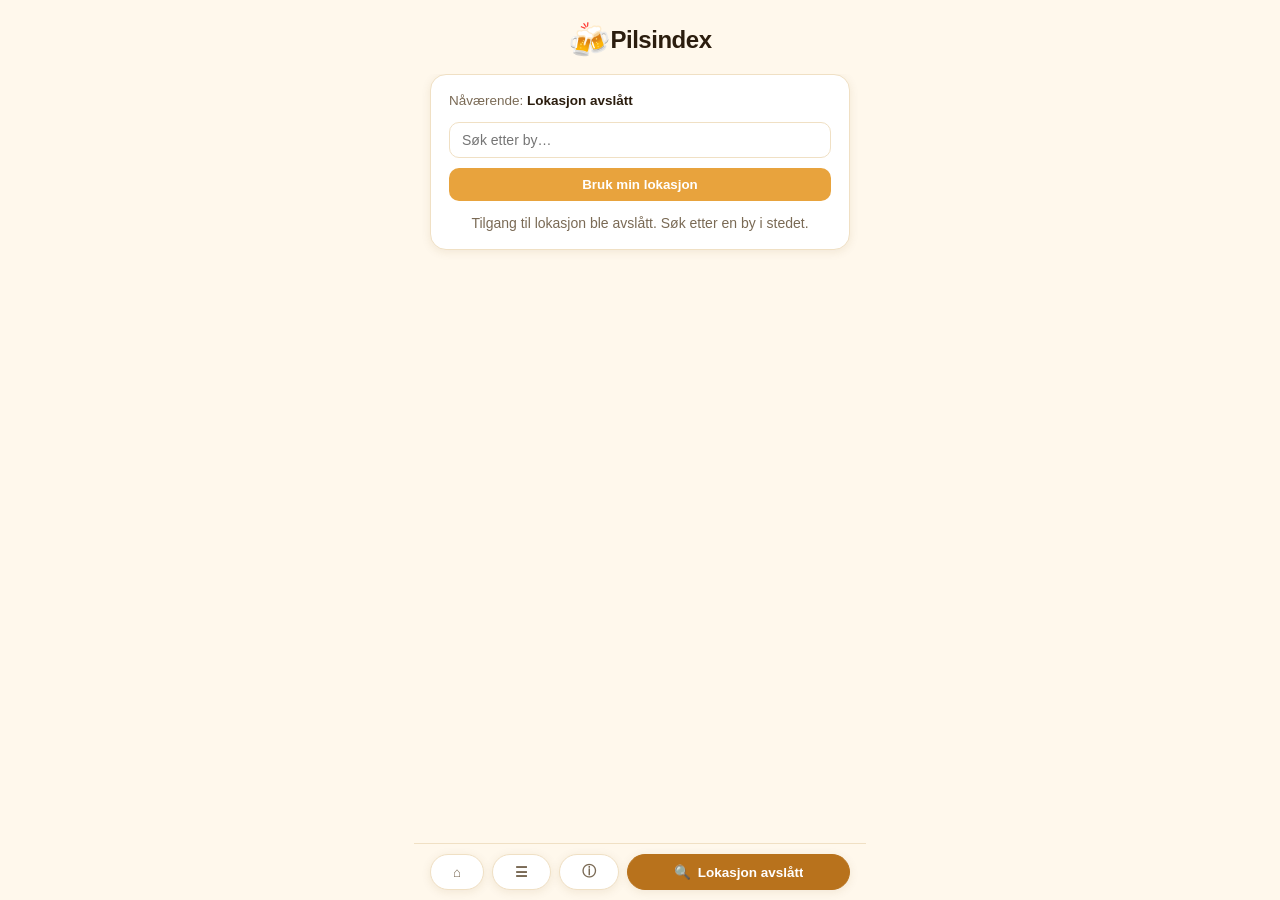
<file: index.html>
<!DOCTYPE html>
<html lang="no">
<head>
<meta charset="UTF-8">
<meta name="viewport" content="width=device-width, initial-scale=1.0, viewport-fit=cover, maximum-scale=1">
<title>Pilsindex</title>

<link rel="icon" type="image/x-icon" href="favicon.ico">
<link rel="apple-touch-icon" href="icons/icon-180.png">
<link rel="manifest" href="manifest.json">
<meta name="theme-color" content="#b8721c">
<meta name="apple-mobile-web-app-capable" content="yes">
<meta name="mobile-web-app-capable" content="yes">
<meta name="apple-mobile-web-app-status-bar-style" content="black-translucent">
<meta name="apple-mobile-web-app-title" content="Pilsindex">

<link rel="stylesheet" href="style.css">
</head>
<body>
<div class="wrap">
  <header>
    <div class="brand">
      <div class="logo">&#127867;</div>
      <h1>Pilsindex</h1>
    </div>
  </header>

  <!-- HOME: title (above), current Beer Index, current conditions, best time this week -->
  <section class="page" id="homeView">
    <div class="home-hero">
      <div class="gauge gauge--home" id="homeGauge" aria-label="Nåværende pilsindex">
        <div class="num" id="homeGaugeNum">&#127867;</div>
      </div>
      <p class="home-verdict" id="homeVerdict">Henter værvarsel...</p>

      <div class="home-now" id="homeNow">
        <span class="home-now-emoji" id="homeNowEmoji">&#127867;</span>
        <span class="home-now-temp" id="homeNowTemp">--°</span>
      </div>
    </div>
  </section>

  <!-- DETAILS: forecast timelines -->
  <section class="page" id="detailsView" hidden>
    <div id="content">
      <div class="status">Henter din lokasjon...</div>
    </div>
  </section>

  <!-- ABOUT: what the Beer Index is and how it's calculated -->
  <section class="page" id="aboutView" hidden>
    <div class="info-panel">
      <b>Pilsindex</b> viser hvor gode forholdene er for en utepils, time for time. Indeksen beregnes ut fra flere faktorer, blant annet temperatur, vind og skydekke.<br><br>
      <b>Tips</b> - For en bedre opplevelse på mobil: installer appen til hjemskjermen din (Del → «Legg til på Hjem-skjerm» på iPhone, eller «Installer app» i menyen på Android).<br><br>
      Data hentet fra <b>Open-Meteo</b> (krever ingen API-nøkkel).
    </div>
  </section>

  <!-- SEARCH: current location + change it (search or use device location) -->
  <section class="page" id="searchView" hidden>
    <div class="search-panel">
      <div class="search-current">Nåværende: <span class="loc-name">Lokaliserer...</span></div>
      <div id="searchResults">
        <input id="cityInput" placeholder="Søk etter by…" autocomplete="off">
        <div class="dropdown" id="dropdown" style="display:none;"></div>
      </div>
      <button id="useLocBtn">Bruk min lokasjon</button>
      <div class="status" id="searchStatus" hidden></div>
    </div>
  </section>

  <nav class="view-toggle" role="tablist" aria-label="Page">
    <button class="view-btn active" id="homeTabBtn" data-view="home" role="tab" aria-selected="true">&#8962;</button>
    <button class="view-btn" id="detailsTabBtn" data-view="details" role="tab" aria-selected="false">&#9776;</button>
    <button class="view-btn" id="aboutTabBtn" data-view="about" role="tab" aria-selected="false">&#9432;</button>
    <button class="view-btn view-btn--search" id="searchTabBtn" data-view="search" role="tab" aria-selected="false">
      <span>&#128269;</span>
      <span class="loc-name">Lokaliserer...</span>
    </button>
  </nav>
</div>

<script src="script.js"></script>
</body>
</html>
</file>
<file: style.css>
:root{
  --bg:#fff8ec;
  --card:#ffffff;
  --ink:#2b1d0e;
  --muted:#7a6a55;
  --accent:#e8a33d;
  --accent-dark:#b8721c;
  --line:#f0e0c4;
  --shadow: 0 2px 10px rgba(120,80,20,0.10);
}
*{box-sizing:border-box;}
html{
  /* Always reserve space for the scrollbar so switching between a short
     page (Home) and a tall one (Details) doesn't shift the centered
     content sideways when the scrollbar appears/disappears. */
  overflow-y:scroll;
}
body{
  margin:0;
  font-family:-apple-system,BlinkMacSystemFont,"Segoe UI",Roboto,Helvetica,Arial,sans-serif;
  background: var(--bg);
  color:var(--ink);
  min-height:100vh;
}
/* Top padding matches the fixed title bar's real measured height (see
   updateHeaderHeightVar in the script) - the title is taken clean out of
   the flow by position:fixed below, so .wrap has to reserve that space
   itself instead. */
.wrap{max-width:452px;margin:0 auto;padding:var(--header-h, 90px) 16px calc(88px + env(safe-area-inset-bottom));}
/* Truly fixed (not sticky) - always on screen regardless of scroll, on
   any page. Content (including day-card headers) scrolls up underneath
   it. Matches .wrap's own max-width/centering since position:fixed takes
   it out of .wrap's layout entirely. */
header{
  display:flex;justify-content:center;
  position:fixed;left:0;right:0;top:0;z-index:10;
  max-width:452px;margin:0 auto;
  padding:max(20px, calc(env(safe-area-inset-top) + 10px)) 0 14px;
  background:var(--bg);
}
/* Fixed to the bottom of the viewport so it stays visible while scrolling
   (e.g. through the long Details list), matching the app's own max-width
   so it lines up with the rest of the centered content. */
.view-toggle{
  display:flex;justify-content:flex-start;gap:8px;
  position:fixed;left:0;right:0;bottom:0;margin:0 auto;
  max-width:452px;padding:10px 16px calc(10px + env(safe-area-inset-bottom));
  background:var(--bg);
  border-top:1px solid var(--line);z-index:40;
}
.view-btn{padding:8px 22px;border-radius:999px;border:1px solid var(--line);background:var(--card);color:var(--muted);font-weight:700;font-size:13.5px;cursor:pointer;box-shadow:var(--shadow);flex-shrink:0;}
.view-btn.active{background:var(--accent-dark);color:#fff;border-color:var(--accent-dark);}

/* Search tab stretches to fill the rest of the row and doubles as the
   current-location readout, instead of staying the same compact size as
   the icon-only Home/Details/Info tabs. */
.view-btn--search{
  flex:1 1 auto;display:flex;align-items:center;justify-content:center;
  gap:7px;min-width:0;overflow:hidden;
}
.view-btn--search .loc-name{overflow:hidden;text-overflow:ellipsis;white-space:nowrap;}

.page[hidden]{display:none;}

/* Base gauge circle — kept ahead of .gauge--home in source order so the
   home-page size override below always wins the cascade. */
.gauge{width:120px;height:120px;border-radius:50%;display:flex;align-items:center;justify-content:center;flex-direction:column;flex-shrink:0;color:#fff;box-shadow:inset 0 0 0 6px rgba(255,255,255,0.25);}
.gauge .num{font-size:34px;font-weight:800;line-height:1;}

.home-hero{display:flex;flex-direction:column;align-items:center;justify-content:center;gap:16px;padding:44px 20px 40px;text-align:center;}
.gauge--home{width:300px;height:300px;}
.gauge--home .num{font-size:68px;}
.home-verdict{font-size:17px;font-weight:700;color:var(--ink);max-width:320px;margin:0;}

/* Current conditions under the circle: just the weather emoji + temperature */
.home-now{display:flex;align-items:center;justify-content:center;gap:12px;}
.home-now-emoji{font-size:32px;line-height:1;}
.home-now-temp{font-size:26px;font-weight:800;color:var(--ink);}

/* "Best time this week" card lives on the Details page now */
.home-best{
  margin-bottom:20px;background:var(--card);border:1px solid var(--line);border-radius:16px;
  padding:14px 22px;box-shadow:var(--shadow);text-align:center;
}
.home-best-label{font-size:11px;text-transform:uppercase;letter-spacing:0.05em;color:var(--muted);font-weight:700;margin-bottom:5px;}
.home-best-value{font-size:15.5px;font-weight:700;color:var(--ink);display:flex;align-items:center;justify-content:center;gap:8px;}
.home-best-score{font-weight:800;font-size:13px;border-radius:8px;padding:2px 9px;}

@media (max-width:520px){
  .gauge--home{width:200px;height:200px;}
  .gauge--home .num{font-size:52px;}
}
.brand{display:flex;align-items:center;gap:0px;}
.brand .logo{font-size:34px;}
.brand h1{font-size:24px;margin:0;letter-spacing:-0.02em;}

/* Search tab: current location, then a plain in-page form to change it
   (no more popover - it's just a page like the others now). */
.search-panel{
  background:var(--card);border:1px solid var(--line);border-radius:16px;
  padding:18px;box-shadow:var(--shadow);
}
.search-current{font-size:13.5px;color:var(--muted);margin-bottom:14px;}
.search-current .loc-name{font-weight:700;color:var(--ink);}
#searchResults{position:relative;width:100%;margin-bottom:10px;}
#searchResults input{width:100%;padding:9px 12px;border-radius:10px;border:1px solid var(--line);font-size:14px;}
#searchResults .dropdown{position:absolute;top:100%;left:0;right:0;background:#fff;border:1px solid var(--line);border-radius:10px;box-shadow:var(--shadow);margin-top:4px;overflow:hidden;z-index:5;}
#searchResults .dropdown div{padding:9px 12px;cursor:pointer;font-size:13.5px;}
#searchResults .dropdown div:hover{background:#fdf1da;}
.search-panel button{width:100%;padding:9px 14px;border-radius:10px;border:none;background:var(--accent);color:#fff;font-weight:600;cursor:pointer;}
.search-panel .status{padding:14px 0 0;}

.status{color:var(--muted);font-size:14px;padding:30px 0;text-align:center;}

/* Vertical list of per-day boxes (Yr-app style): today/tomorrow hour by
   hour, the rest of the week in 00-06/06-12/12-18/18-24 blocks. */
.day-list{display:flex;flex-direction:column;gap:16px;}

.day-card{
  position:relative;
  background:var(--card);border:1px solid var(--line);border-radius:18px;
  box-shadow:var(--shadow);
  /* No overflow:hidden - that would make this card its own scrolling box
     and break the header's stickiness relative to the actual page scroll. */
}
.day-card-header{
  padding:13px 18px;font-weight:700;font-size:14px;color:var(--ink);
  /* Opaque, not the translucent rgba tint this used to be - it's sticky,
     so a see-through background would let scrolled-past rows show through
     it once it's pinned in place. Same apparent colour, just pre-mixed to
     a solid hex. */
  background:#fbf7f1;border-bottom:1px solid var(--line);
  border-top-left-radius:18px;border-top-right-radius:18px;
  position:sticky;top:var(--header-h, 90px);z-index:2;
}
/* JS (via a sentinel + IntersectionObserver, see setupStickyHeaders)
   detects the exact moment this header is actually pinned flush against
   the fixed title bar above - only then do the rounded corners get
   squared off, since that's the only moment they'd otherwise expose a
   sliver of whatever's scrolled behind them. Same height/padding always;
   nothing changes except the corners, right when it matters. */
.day-card-header.is-pinned{
  border-top-left-radius:0;border-top-right-radius:0;
  border-top:1px solid var(--line);
}
.stick-sentinel{position:absolute;top:0;left:0;width:1px;height:1px;visibility:hidden;pointer-events:none;}
.day-rows{display:flex;flex-direction:column;}
.day-rows[hidden]{display:none;}

.day-toggle{
  display:flex;align-items:center;justify-content:center;gap:4px;
  width:100%;padding:10px 0;border:none;border-top:1px solid rgba(43,29,14,0.06);
  background:transparent;color:var(--muted);font-weight:600;font-size:12.5px;cursor:pointer;
  border-bottom-left-radius:18px;border-bottom-right-radius:18px;
}
.day-toggle:hover{background:rgba(184,114,28,0.05);}
.day-toggle .chev{font-size:10px;}
.day-row{
  display:flex;align-items:center;gap:10px;padding:11px 18px;
  border-bottom:1px solid rgba(43,29,14,0.06);
}
.day-row:last-child{border-bottom:none;}
.row-time{width:52px;flex-shrink:0;font-weight:700;font-size:13.5px;color:var(--ink);}
.row-emoji{width:26px;flex-shrink:0;font-size:18px;text-align:center;}
.row-temp{width:40px;flex-shrink:0;font-weight:700;font-size:15px;color:var(--ink);text-align:right;}
.row-bi{flex:1;min-width:36px;text-align:center;font-weight:800;font-size:13px;border-radius:8px;padding:3px 8px;}

.info-panel{background:var(--card);border:1px solid var(--line);border-radius:14px;padding:16px 18px;font-size:13px;color:var(--muted);text-align:left;line-height:1.55;box-shadow:var(--shadow);}
.info-panel b{color:var(--ink);}
</file>
